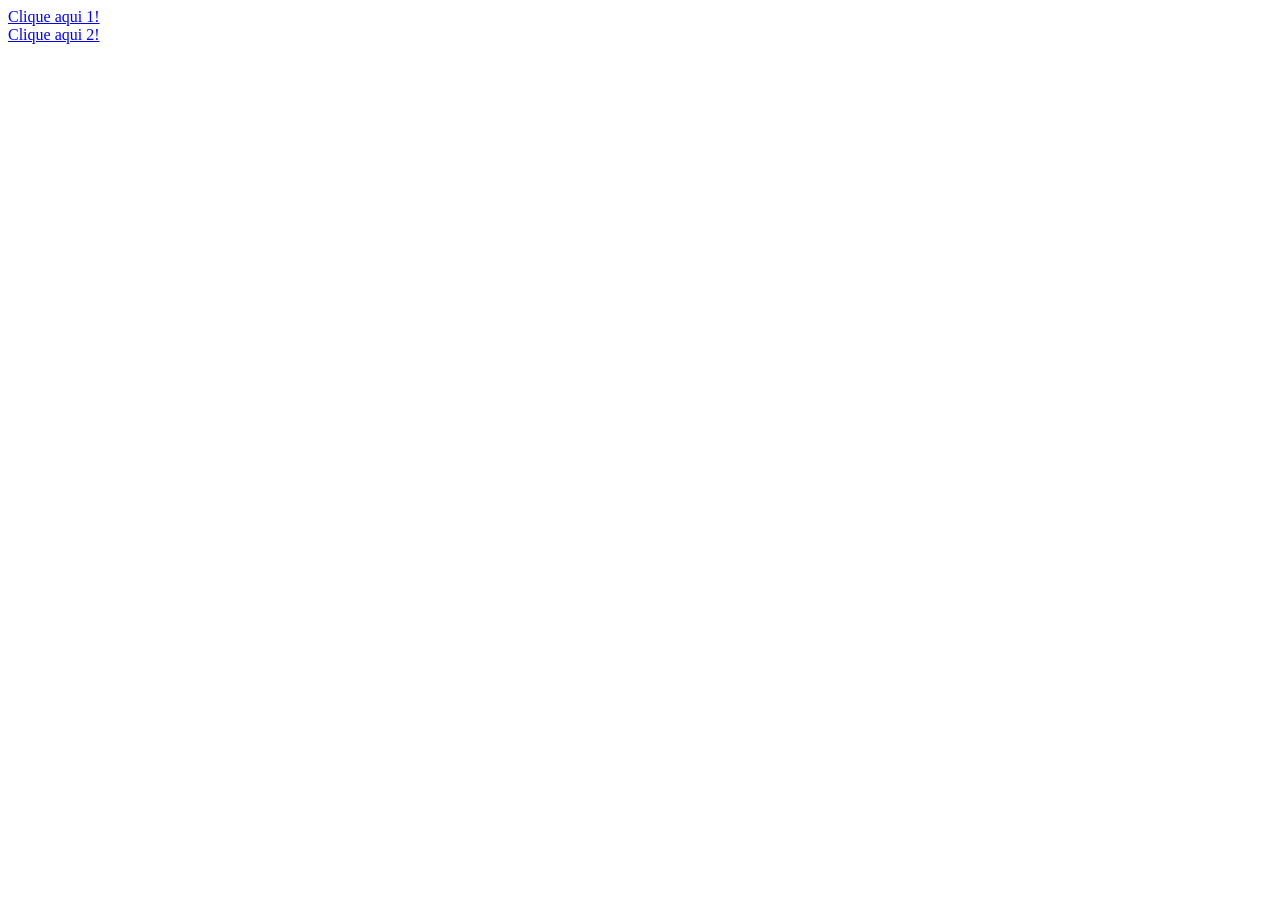
<file: Atividade/index.html>
<!DOCTYPE html>
<html lang="en">
<head>
    <meta charset="UTF-8">
    <meta name="viewport" content="width=device-width, initial-scale=1.0">
    <title>Document</title>
</head>
<body>

<a href="execucao.php?nome=Heitor&sobrenome=Becker&idade=27&profissao=Estudante">Clique aqui 1!<br></a>
<a href="execucao.php?nome=Tiago&sobrenome=Tarso&idade=21&profissao=Arquiteto">Clique aqui 2!</a>

</body>
</html>
</file>
